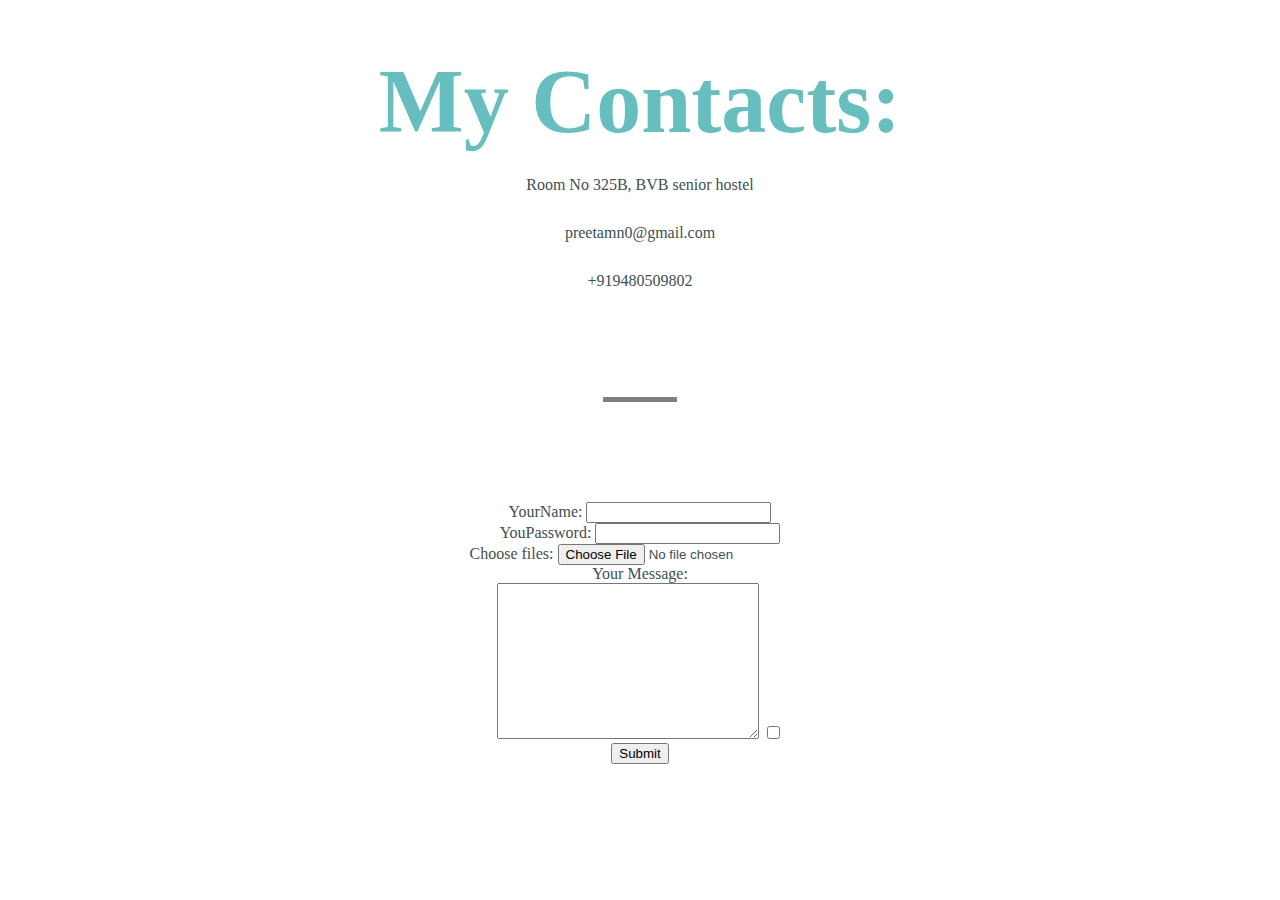
<file: contacts.html>
<!DOCTYPE html>
<html lang="en" dir="ltr">
  <head>
    <meta charset="utf-8">
    <title>My-Contact</title>
      <link rel="stylesheet" href="css/styles.css">
  </head>
  <body>



    <h1>My Contacts:</h1>
    <p>Room No 325B, BVB senior hostel</p>
    <p>preetamn0@gmail.com</p>
    <p>+919480509802</p>

    <hr size='3' noshade>

  <form class="" action="index.html" method="post">
    <label> YourName:</label>
    <input type="text" name="" value=""><br>
    <label> YouPassword:</label>
    <input type="password" name="" value=""><br>
    <label>Choose files:</label>
    <input type="file" name="" value=""><br>

    <labelDo You want to log in ?></label>

    <label>Your Message:</label><br>
    <textarea name="" rows="10" cols="30"></textarea>
    <input type="checkbox" name="" value=""><br>
    <input type="submit" name="">
  </form>

  </body>
</html>
</file>
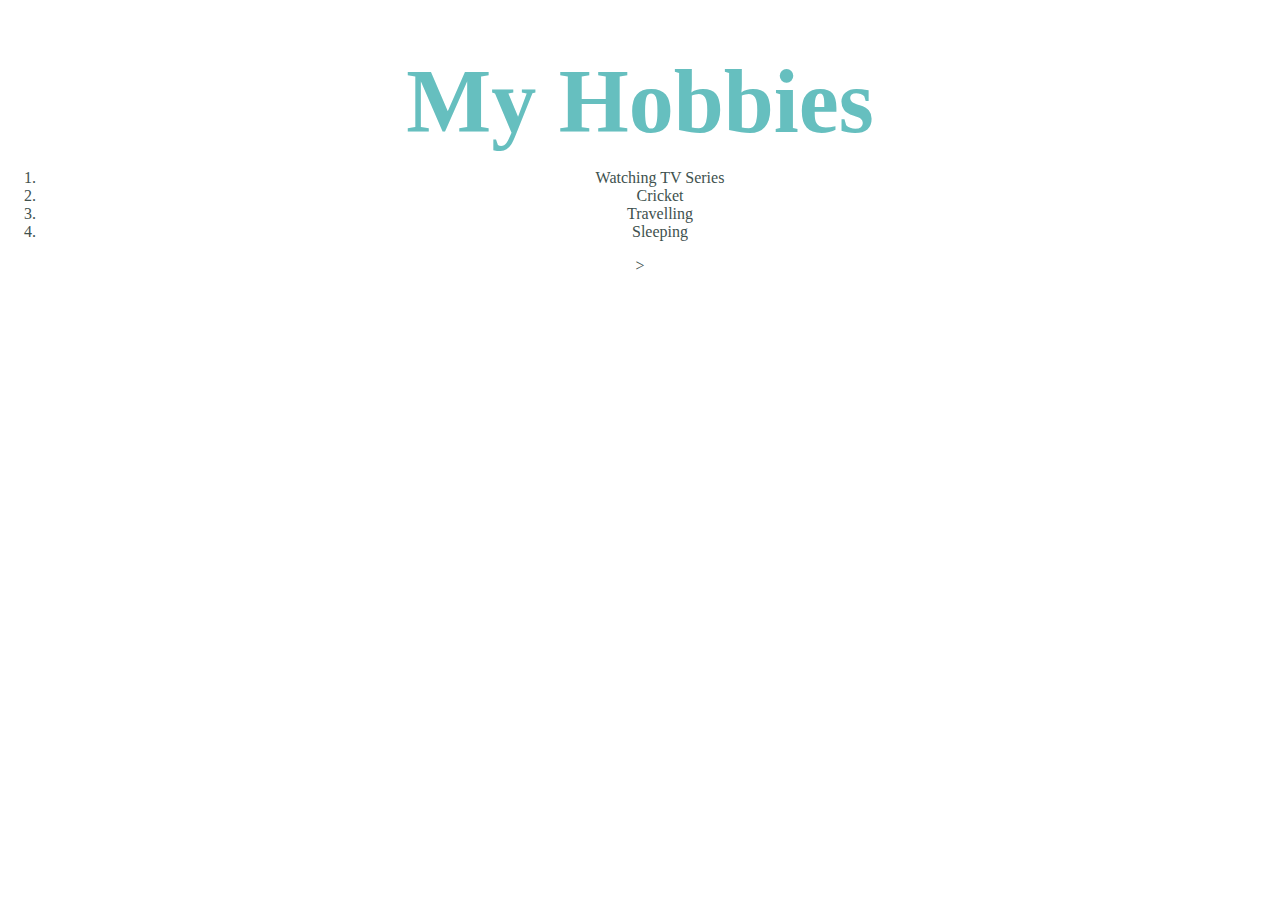
<file: hobbies.html>
<!DOCTYPE html>
<html lang="en" dir="ltr">
  <head>
    <meta charset="utf-8">
    <title>My Hobbies</title>
        <link rel="stylesheet" href="css/styles.css">
  </head>
  <body>
    <h1>My Hobbies</h1>
    <ol>
      <li>Watching TV Series</li>
      <li>Cricket</li>
      <li>Travelling</li>
      <li>Sleeping</li>
    </ol>>
  </body>
</html>
</file>
<file: css/styles.css>
body{
  color: #40514E;
  margin: 0;
  text-align: center;
  font-family:  'Merriweather', serif;

}
.a{
  width: 200px;
  height: 200px;
  border-radius: 50%;
}
h1{
  color: #66BFBF;
  font-size: 5.625rem;
  margin: 50px auto 0 auto;
  font-family: 'Sacramento',cursive;
}
h2{
  font-weight: normal;
  color: #66BFBF;
  font-family: 'Montserrat',sans-serif;
  font-size: 2.5rem;
  padding-bottom: 10px;
}
h3{
  color: #11999E;
  font-family: 'Montserrat',sans-serif;

}
hr{
  height: 0;
  width: 5%;
  border-style: dotted;
  border-spacing: 50%;;
  border-top: 10px;
  border-width: thick;
  border-color: grey;
  margin: 100px auto;;
}

.top-container{
background-color: #e4f9f5;
position: relative;
padding-top: 100px;
}
.middle-container{
  margin: 100px 0;

}
.bottom-container{
  line-height: 2;
background-color:  #e4f9f5;
padding: 50px 0 20px;
}
p{
  line-height: 2;
}
.skill-row{
  width: 50%;
  margin:100px auto;
  text-align: left;

}
.top-cloud{
  position: absolute;
  right: 300px;
  top: 40px;
}
.bottom-cloud{
  position: absolute;
  left: 250px;
  bottom: 300px;
}
.footer-link{
  color: #11999E;
  font-family: 'Montserrat',sans-serif;
  padding: 10px 20px;
  text-decoration: none;
}
.footer-link:hover{
  color: BLACK;
}
.Skill1{
  width: 25%;
  float: left;
  margin-right: 30px;
}
.Skill2{
  width: 25%;
  margin-left: 30px;
  float: right;
}
.butn {
  -webkit-border-radius: 9;
  -moz-border-radius: 9;
  border-radius: 9px;
  font-family: Arial;
  color: white;
  font-size: 20px;
  padding: 10px;
  background: #66BFBF;
  text-decoration: none;

}

.butn:hover {
  background: #3cb0fd;
  text-decoration: none;
}
.b{
  width: 40%;
  margin: 40px auto 60px;
}
.an{
  width: 30%;
  margin: auto;
}
.copyright{
  font-size: 0.75rem ;
  padding: 20px 0;
}
</file>
